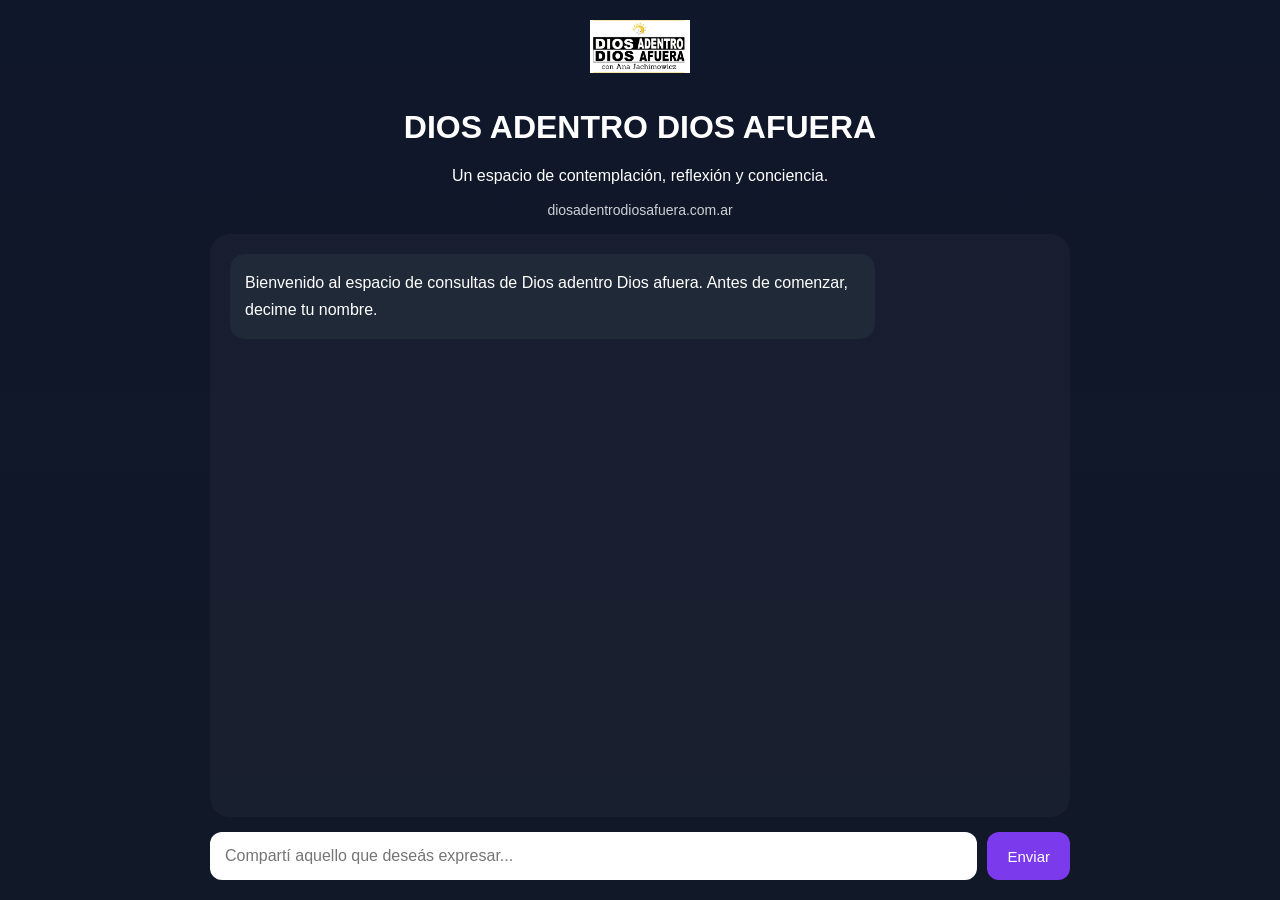
<file: templates/index.html>
<!DOCTYPE html>
<html lang="es">

<head>

<meta charset="UTF-8">
<meta name="viewport" content="width=device-width, initial-scale=1.0">

<title>Dios Adentro Dios Afuera</title>

<link rel="stylesheet" href="/static/style.css">

</head>

<body>

<div class="container">

    <div class="header">

        <img src="/static/logo.webp" class="logo">

        <h1>DIOS ADENTRO DIOS AFUERA</h1>

        <p>
            Un espacio de contemplación, reflexión y conciencia.
        </p>

        <a
            href="https://diosadentrodiosafuera.com.ar/"
            target="_blank"
            class="sitio"
        >
            diosadentrodiosafuera.com.ar
        </a>

    </div>

    <div id="chat"></div>

    <div class="panel">

        <input
            type="text"
            id="input"
            placeholder="Compartí aquello que deseás expresar..."
            onkeypress="if(event.key==='Enter') enviar()"
        >

        <button onclick="enviar()">
            Enviar
        </button>

    </div>

    <div id="acciones" class="acciones" style="display:none;">

        <button onclick="otraConsulta()">
            Otra consulta
        </button>

        <button onclick="finalizarChat()">
            Finalizar
        </button>

    </div>

</div>

<audio id="audio"></audio>

<script src="/static/script.js"></script>

</body>
</html>
</file>
<file: static/style.css>
body{
    margin:0;
    font-family:Arial,sans-serif;
    background:linear-gradient(180deg,#0f172a,#111827);
    color:white;
    overflow:hidden;
}

.container{
    max-width:900px;
    margin:auto;
    height:100vh;
    display:flex;
    flex-direction:column;
    padding:20px;
    box-sizing:border-box;
}

.header{
    text-align:center;
    margin-bottom:15px;
    flex-shrink:0;
}

.logo{
    width:100px;
    margin-bottom:10px;
}

.sitio{
    color:white;
    text-decoration:none;
    opacity:0.8;
    font-size:14px;
}

#chat{
    flex:1;
    overflow-y:auto;
    padding:20px;
    background:rgba(255,255,255,0.03);
    border-radius:20px;
    margin-bottom:15px;
    scroll-behavior:smooth;
}

.msg{
    padding:15px;
    border-radius:15px;
    margin-bottom:15px;
    max-width:75%;
    line-height:1.7;
    word-wrap:break-word;
}

.user{
    background:#2563eb;
    margin-left:auto;
}

.bot{
    background:#1f2937;
}

.panel{
    display:flex;
    gap:10px;
    flex-shrink:0;
}

input{
    flex:1;
    padding:15px;
    border-radius:12px;
    border:none;
    outline:none;
    font-size:16px;
}

button{
    padding:15px 20px;
    border:none;
    border-radius:12px;
    background:#7c3aed;
    color:white;
    cursor:pointer;
    font-size:15px;
}

button:hover{
    opacity:0.9;
}

.acciones{
    display:flex;
    gap:10px;
    justify-content:center;
    margin-top:15px;
}

.acciones button{
    background:#4f46e5;
}

@media(max-width:700px){

    .msg{
        max-width:90%;
    }

    .panel{
        flex-direction:column;
    }

    button{
        width:100%;
    }

}
</file>
